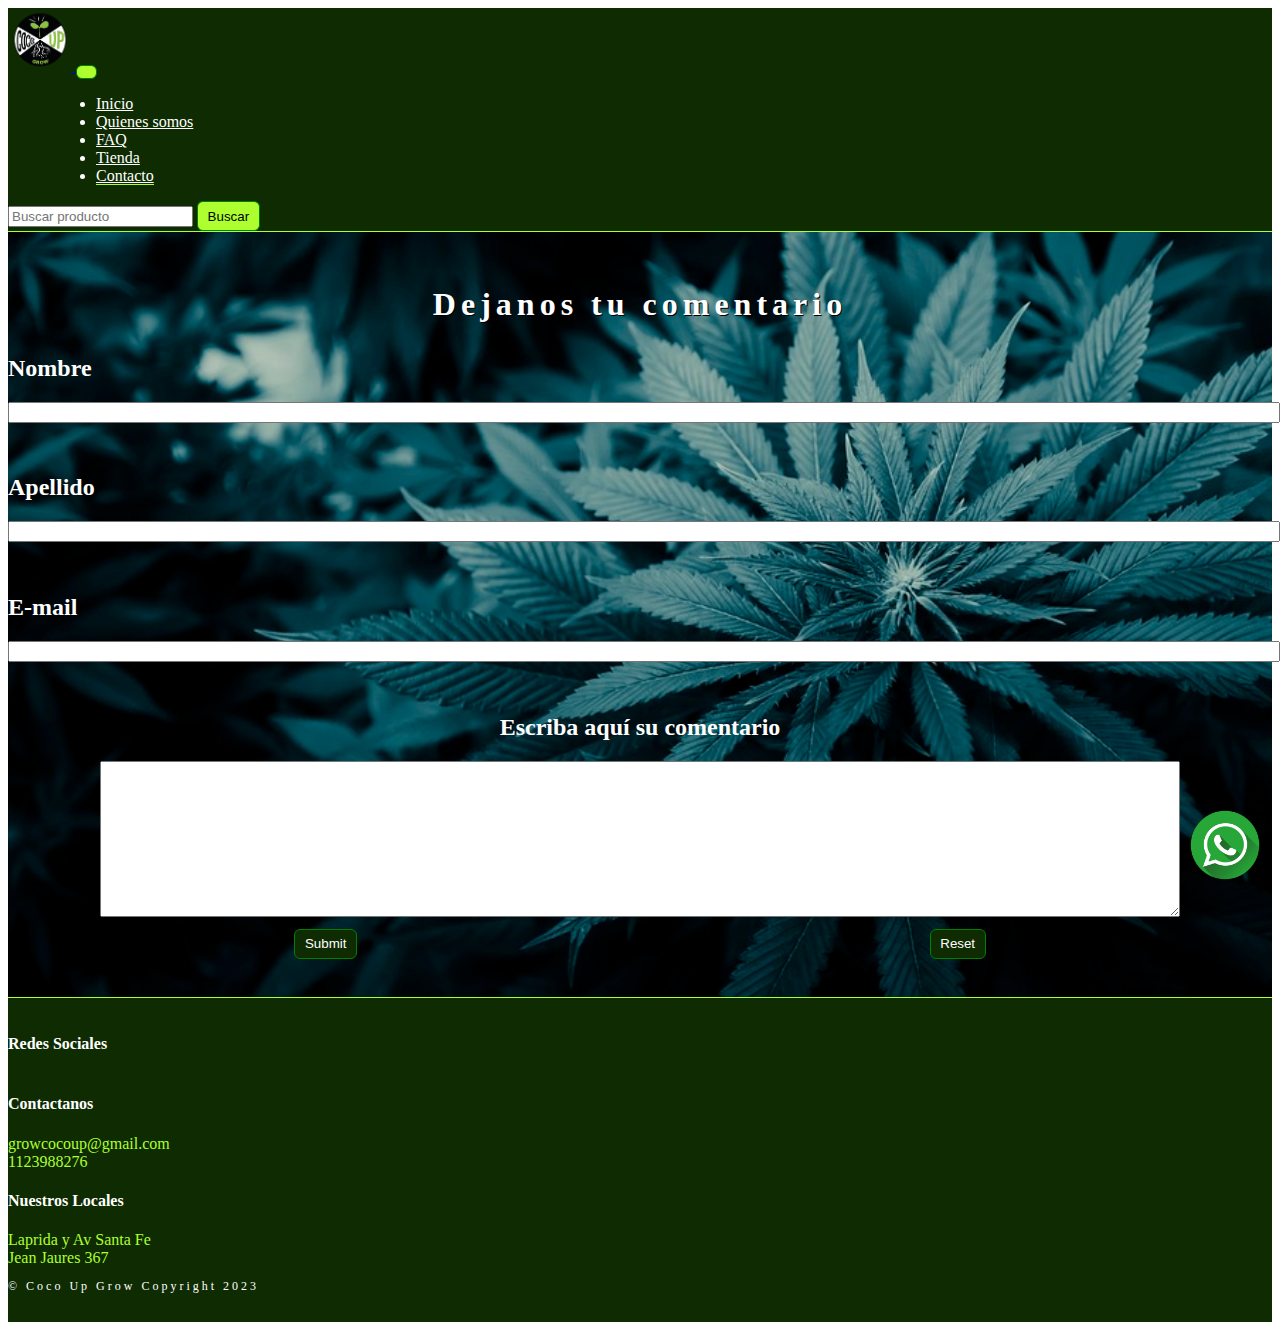
<file: html/contacto.html>
<!DOCTYPE html>
<html lang="en">

<head>
  <meta charset="UTF-8">
  <meta http-equiv="X-UA-Compatible" content="IE=edge">
  <meta name="viewport" content="width=device-width, initial-scale=1.0">
  <title>Contacto | Coco Up</title>
  <meta name="description" content="Estamos ubicados en la zona de Once y Recoleta. Podés contactarnos por nuestra página Web o vía Whatsapp, Instagram y Facebook">
  <link rel="shortcut icon" href="../img/logococoup.png" type="image/x-icon">
  <link rel="stylesheet" href="https://cdnjs.cloudflare.com/ajax/libs/font-awesome/6.3.0/css/all.min.css"
    integrity="sha512-SzlrxWUlpfuzQ+pcUCosxcglQRNAq/DZjVsC0lE40xsADsfeQoEypE+enwcOiGjk/bSuGGKHEyjSoQ1zVisanQ=="
    crossorigin="anonymous" referrerpolicy="no-referrer" />
  <link href="https://cdn.jsdelivr.net/npm/bootstrap@5.3.0-alpha1/dist/css/bootstrap.min.css" rel="stylesheet"
    integrity="sha384-GLhlTQ8iRABdZLl6O3oVMWSktQOp6b7In1Zl3/Jr59b6EGGoI1aFkw7cmDA6j6gD" crossorigin="anonymous">
  <link rel="stylesheet" href="../css/estilo.css">
</head>

<body>
  <header>

    <nav class="navbar navbar-expand-lg">
      <div class="container-fluid">
        <a class="navbar-brand" href="#">
          <img src="../img/logococoup.png" alt="" class="logo">
        </a>

        <button class="navbar-toggler botonbuscar" type="button" data-bs-toggle="collapse"
          data-bs-target="#navbarSupportedContent" aria-controls="navbarSupportedContent" aria-expanded="false"
          aria-label="Toggle navigation">
          <span class="navbar-toggler-icon"></span>
        </button>

        <div class="collapse navbar-collapse" id="navbarSupportedContent">
          <ul class="navbar-nav me-auto mb-2 mb-lg-0 justify-content-around ulnav">

            <li class="nav-item">
              <a class="nav-link" aria-current="page" href="../index.html">Inicio</a>
            </li>
            <li class="nav-item">
              <a class="nav-link" href="quienes-somos.html">Quienes somos</a>
            </li>
            <li class="nav-item">
              <a class="nav-link" href="preguntas-frecuentes.html">FAQ</a>
            </li>
            <li class="nav-item">
              <a class="nav-link" href="tienda.html">Tienda</a>
            </li>
            <li class="nav-item">
              <a class="nav-link active" href="contacto.html">Contacto</a>
            </li>

          </ul>
          <form class="d-flex" role="search">
            <input class="form-control me-2" type="search" placeholder="Buscar producto" aria-label="Search">
            <button class="botonbuscar" type="submit">Buscar</button>
          </form>
        </div>
      </div>
    </nav>
  </header>



  <main class="maincontacto">
    <section class="container">
      <h1>Dejanos tu comentario</h1>
      <form class="formcontacto row">
        <div class="divinputs col-lg-6">
          <div class="inputcontacto">
            <h2>Nombre

            </h2><input type="text">
          </div>
          <div class="inputcontacto">
            <h2>Apellido

            </h2><input type="text">
          </div>
          <div class="inputcontacto">
            <h2>E-mail

            </h2><input type="email">
          </div>
        </div>
        <div class="divtextarea col-lg-6">
          <div class="comentarios">
            <h2>Escriba aquí su comentario</h2>
            <textarea name="" id="" cols="80" rows="10">

            </textarea>
          </div>
          <div class="botones-contacto">
            <input class="enviar" type="submit">
            <input class="reset" type="reset">
          </div>
        </div>
      </form>



      <a href="https://api.whatsapp.com/send?phone=+541157995640"><img class="butwp" src="../img/imgwp.png"
          alt="Whatsapp"></a>
    </section>
  </main>

  <footer>
    <div class="container">
      <div class="row">
        <div class="col-12 col-md-4 text-center">
          <h4>Redes Sociales</h4>
          <ul class="listado-redes">
            <li><a href="https://"> <i class="fa-brands fa-facebook-f"></i> </a></li>
            <li><a href=""> <i class="fa-brands fa-instagram"></i> </a></li>
            <li><a href=""> <i class="fa-brands fa-youtube"></i> </a></li>
          </ul>
        </div>

        <div class="col-12 col-md-4 text-center mail">
          <h4>Contactanos</h4>
          <ul class="listado-contacto">
            <li><a href=""> <i class="fa-solid fa-envelope-open-text"></i> growcocoup@gmail.com </a></li>
            <li><a href=""> <i class="fa-solid fa-phone-volume"></i> 1123988276 </a></li>
          </ul>
        </div>

        <div class="col-12 col-md-4 text-center">
          <h4>Nuestros Locales</h4>
          <ul class="listado-locales">
            <li><a href=""> <i class="fa-solid fa-magnifying-glass-location"></i> Laprida y Av Santa Fe </a></li>
            <li><a href=""> <i class="fa-solid fa-magnifying-glass-location"></i> Jean Jaures 367</a></li>
          </ul>

        </div>


      </div>
      <p class="text-center mt-4 copyright">© Coco Up Grow Copyright 2023</p>
    </div>

  </footer>



  <script src="https://cdn.jsdelivr.net/npm/bootstrap@5.3.0-alpha1/dist/js/bootstrap.bundle.min.js"
    integrity="sha384-w76AqPfDkMBDXo30jS1Sgez6pr3x5MlQ1ZAGC+nuZB+EYdgRZgiwxhTBTkF7CXvN"
    crossorigin="anonymous"></script>
</body>

</html>
</file>
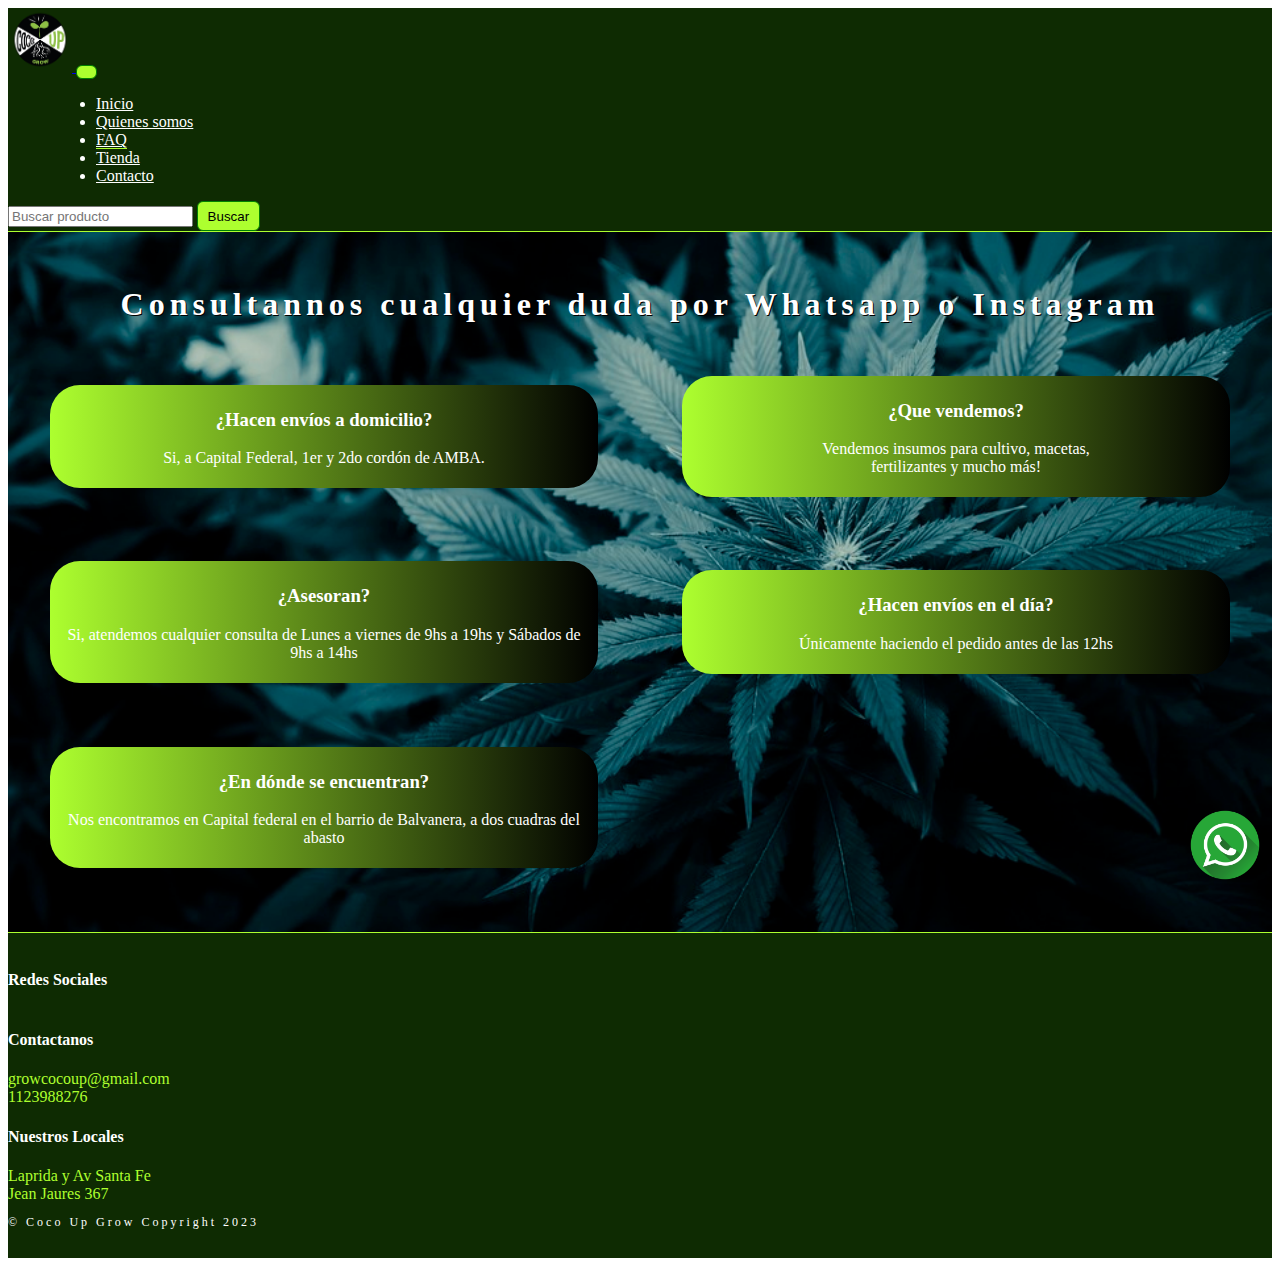
<file: html/preguntas-frecuentes.html>
<!DOCTYPE html>
<html lang="en">

<head>
    <meta charset="UTF-8">
    <meta http-equiv="X-UA-Compatible" content="IE=edge">
    <meta name="viewport" content="width=device-width, initial-scale=1.0">
    <title>Preguntas Frecuentes | Coco Up</title>
    <meta name="description" content="A que nos dedicamos? Asesoramos y ofrecemos insumos para el cultivo de Cannabis. Realizan envíos? Si, enviamos a todo C.A.B.A y A.M.B.A.">
    <link rel="shortcut icon" href="../img/logococoup.png" type="image/x-icon">
    <link rel="stylesheet" href="https://cdnjs.cloudflare.com/ajax/libs/font-awesome/6.3.0/css/all.min.css"
    integrity="sha512-SzlrxWUlpfuzQ+pcUCosxcglQRNAq/DZjVsC0lE40xsADsfeQoEypE+enwcOiGjk/bSuGGKHEyjSoQ1zVisanQ=="
    crossorigin="anonymous" referrerpolicy="no-referrer" />
    <link href="https://cdn.jsdelivr.net/npm/bootstrap@5.3.0-alpha1/dist/css/bootstrap.min.css" rel="stylesheet" integrity="sha384-GLhlTQ8iRABdZLl6O3oVMWSktQOp6b7In1Zl3/Jr59b6EGGoI1aFkw7cmDA6j6gD" crossorigin="anonymous">
    <link href="https://unpkg.com/aos@2.3.1/dist/aos.css" rel="stylesheet">
    <link rel="stylesheet" href="../css/estilo.css">
</head>

<body>
  <header>

    <nav class="navbar navbar-expand-lg">
      <div class="container-fluid">
        <a class="navbar-brand" href="#">
          <img src="../img/logococoup.png" alt="" class="logo">
        </a>

        <button class="navbar-toggler botonbuscar" type="button" data-bs-toggle="collapse" data-bs-target="#navbarSupportedContent" aria-controls="navbarSupportedContent" aria-expanded="false" aria-label="Toggle navigation">
          <span class="navbar-toggler-icon"></span>
        </button>

        <div class="collapse navbar-collapse" id="navbarSupportedContent">
          <ul class="navbar-nav me-auto mb-2 mb-lg-0 justify-content-around ulnav">

            <li class="nav-item">
              <a class="nav-link" aria-current="page" href="../index.html">Inicio</a>
            </li>
            <li class="nav-item">
              <a class="nav-link" href="quienes-somos.html">Quienes somos</a>
            </li>
            <li class="nav-item">
              <a class="nav-link active" href="preguntas-frecuentes.html">FAQ</a>
            </li>
            <li class="nav-item">
              <a class="nav-link" href="tienda.html">Tienda</a>
            </li>
            <li class="nav-item">
              <a class="nav-link" href="contacto.html">Contacto</a>
            </li>
            
          </ul>
          <form class="d-flex" role="search">
            <input class="form-control me-2" type="search" placeholder="Buscar producto" aria-label="Search">
            <button class="botonbuscar" type="submit">Buscar</button>
          </form>
        </div>
      </div>
    </nav>
  </header>


    <main class="mainpreguntas">
        <h1>Consultannos cualquier duda por Whatsapp o Instagram</h1>
        <div class="conjunto-preguntas">
            <div data-aos="fade-up" class="preguntas">
                <h3>¿Hacen envíos a domicilio?</h3>
                <p>Si, a Capital Federal, 1er y 2do cordón de AMBA.</p>
            </div>
            <div data-aos="fade-up" class="preguntas">
              <h3>¿Que vendemos?</h3>
              <p>Vendemos insumos para cultivo, macetas,
                  <br> fertilizantes y mucho más!
              </p>
          </div>
          <div data-aos="fade-up" class="preguntas">
            <h3>¿Asesoran?</h3>
            <p>Si, atendemos cualquier consulta de Lunes a viernes de 9hs a 19hs y Sábados de 9hs a 14hs</p>
        </div>
            <div data-aos="fade-up" class="preguntas">
                <h3>¿Hacen envíos en el día?</h3>
                <p>Únicamente haciendo el pedido antes de las 12hs</p>
            </div>
            <div data-aos="fade-up" class="preguntas">
                <h3>¿En dónde se encuentran?</h3>
                <p>Nos encontramos en Capital federal en el barrio de Balvanera, a dos cuadras del abasto</p>
            </div>
        </div>



        <a href="https://api.whatsapp.com/send?phone=+541157995640"><img class="butwp" src="../img/imgwp.png"
                alt="Whatsapp"></a>

    </main>

    




    <script src="https://unpkg.com/aos@2.3.1/dist/aos.js"></script>
    <script>
        AOS.init();
        </script>
 <footer>
  <div class="container">
    <div class="row">
      <div class="col-12 col-md-4 text-center">
        <h4>Redes Sociales</h4>
        <ul class="listado-redes">
          <li><a href="https://"> <i class="fa-brands fa-facebook-f"></i> </a></li>
          <li><a href=""> <i class="fa-brands fa-instagram"></i> </a></li>
          <li><a href=""> <i class="fa-brands fa-youtube"></i> </a></li>
        </ul>
      </div>

      <div class="col-12 col-md-4 text-center mail">
        <h4>Contactanos</h4>
        <ul class="listado-contacto">
          <li><a href=""> <i class="fa-solid fa-envelope-open-text"></i> growcocoup@gmail.com </a></li>
          <li><a href=""> <i class="fa-solid fa-phone-volume"></i> 1123988276 </a></li>
        </ul>
      </div>

      <div class="col-12 col-md-4 text-center">
        <h4>Nuestros Locales</h4>
        <ul class="listado-locales">
          <li><a href=""> <i class="fa-solid fa-magnifying-glass-location"></i> Laprida y Av Santa Fe </a></li>
          <li><a href=""> <i class="fa-solid fa-magnifying-glass-location"></i> Jean Jaures 367</a></li>
        </ul>

      </div>


    </div>
    <p class="text-center mt-4 copyright">© Coco Up Grow Copyright 2023</p>
  </div>

</footer>
    <script src="https://cdn.jsdelivr.net/npm/bootstrap@5.3.0-alpha1/dist/js/bootstrap.bundle.min.js" integrity="sha384-w76AqPfDkMBDXo30jS1Sgez6pr3x5MlQ1ZAGC+nuZB+EYdgRZgiwxhTBTkF7CXvN" crossorigin="anonymous"></script>
</body>

</html>
</file>
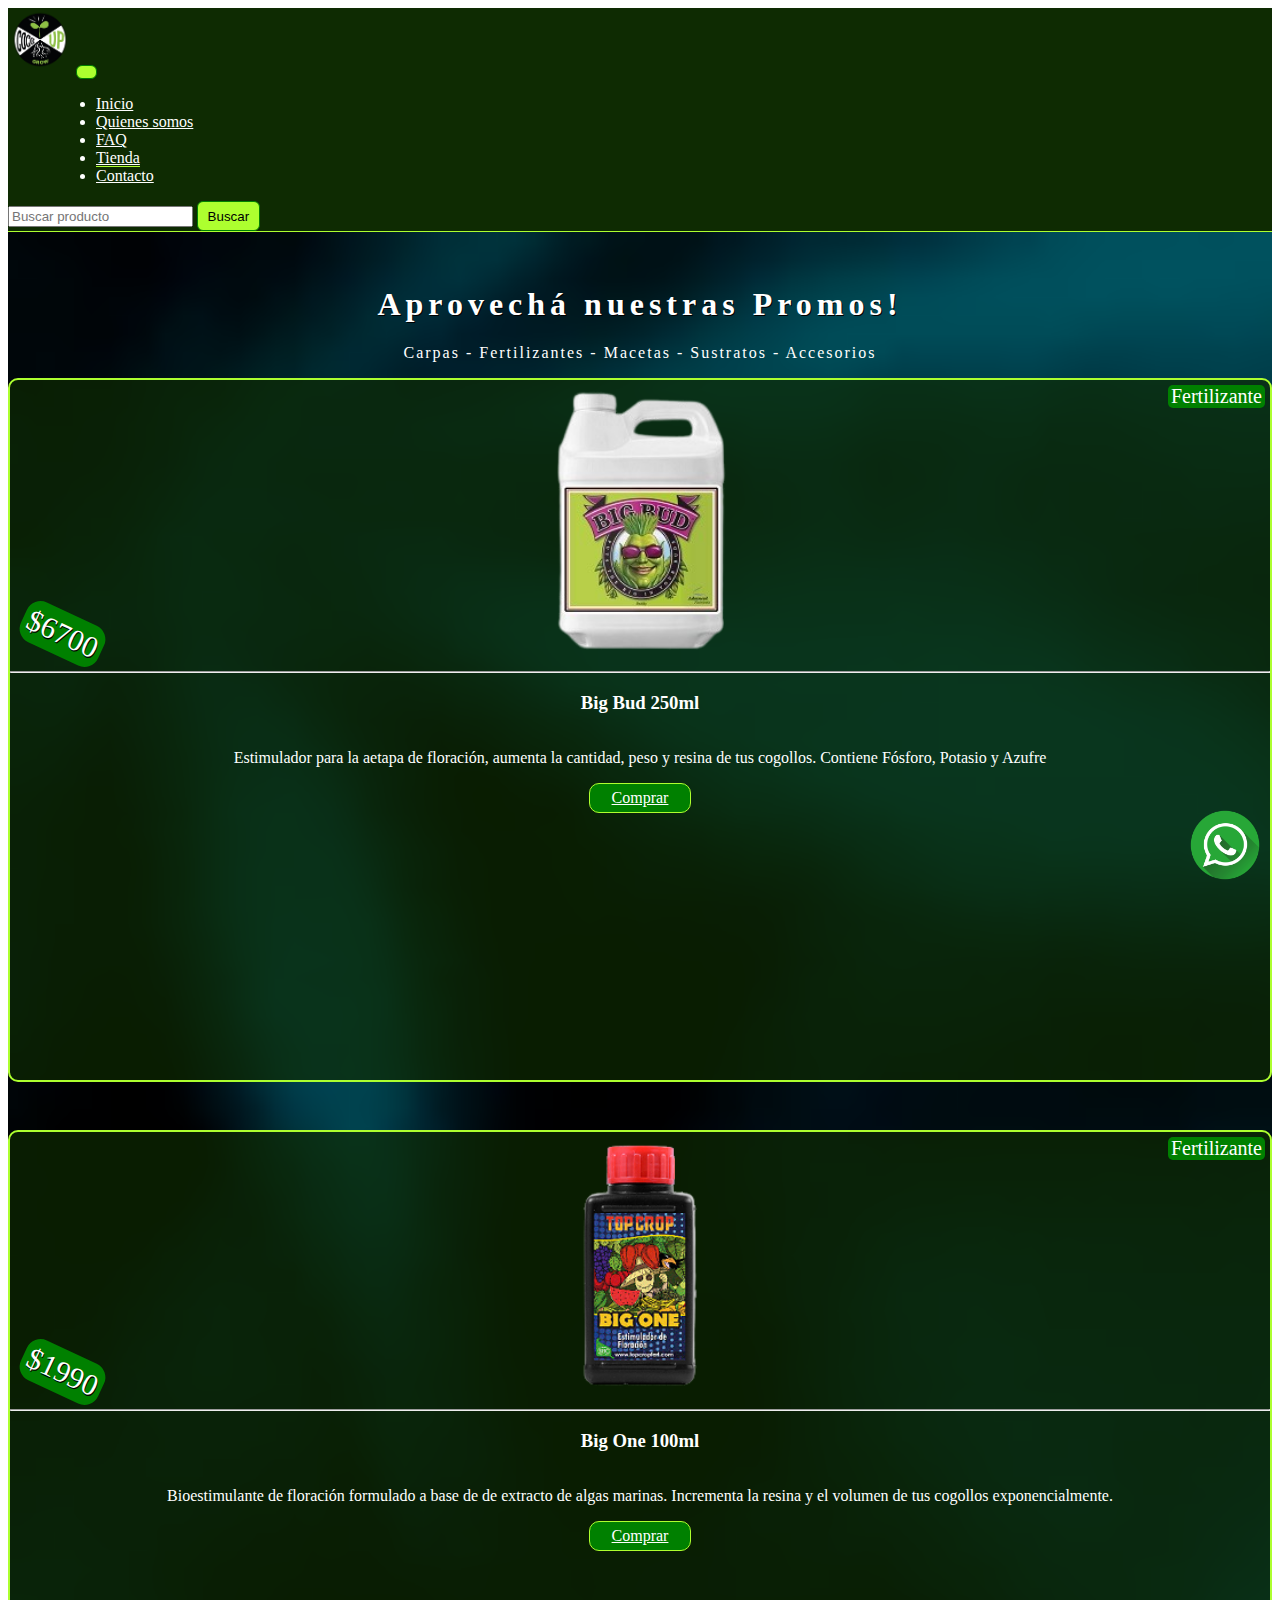
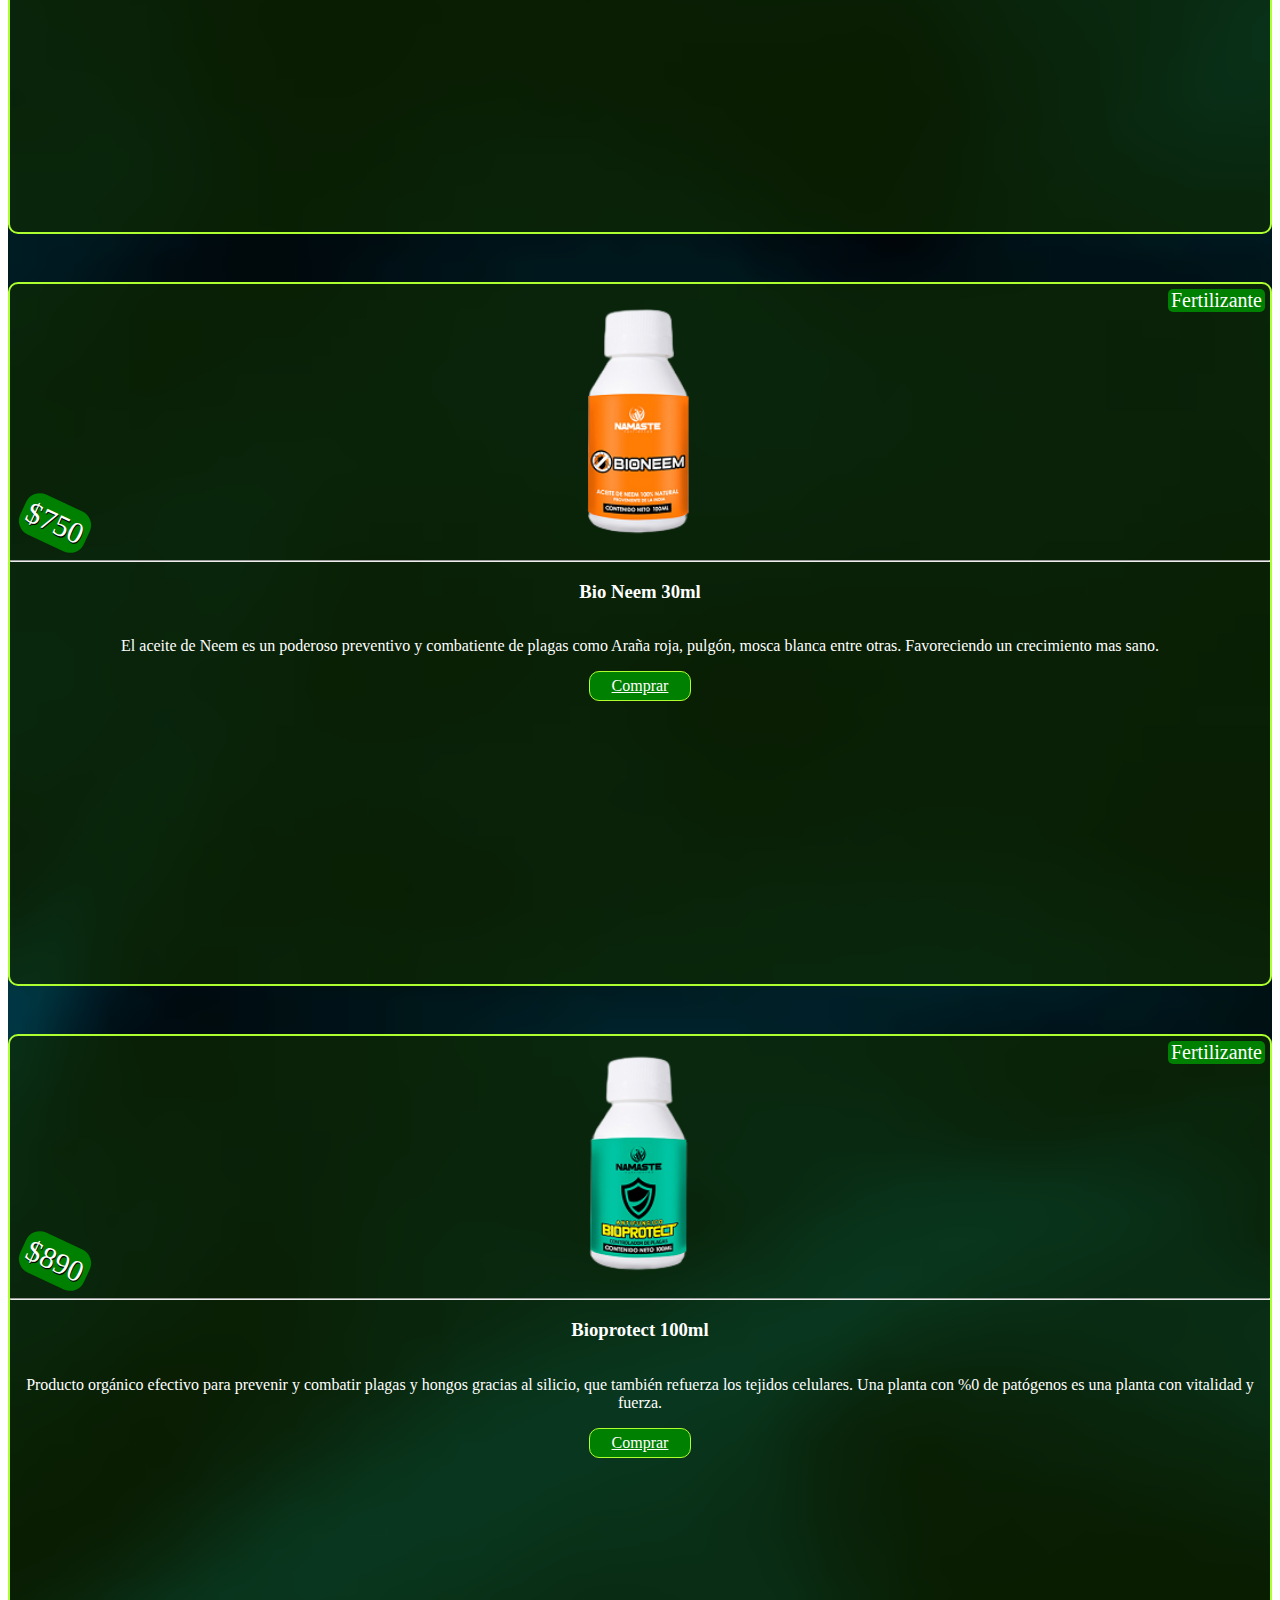
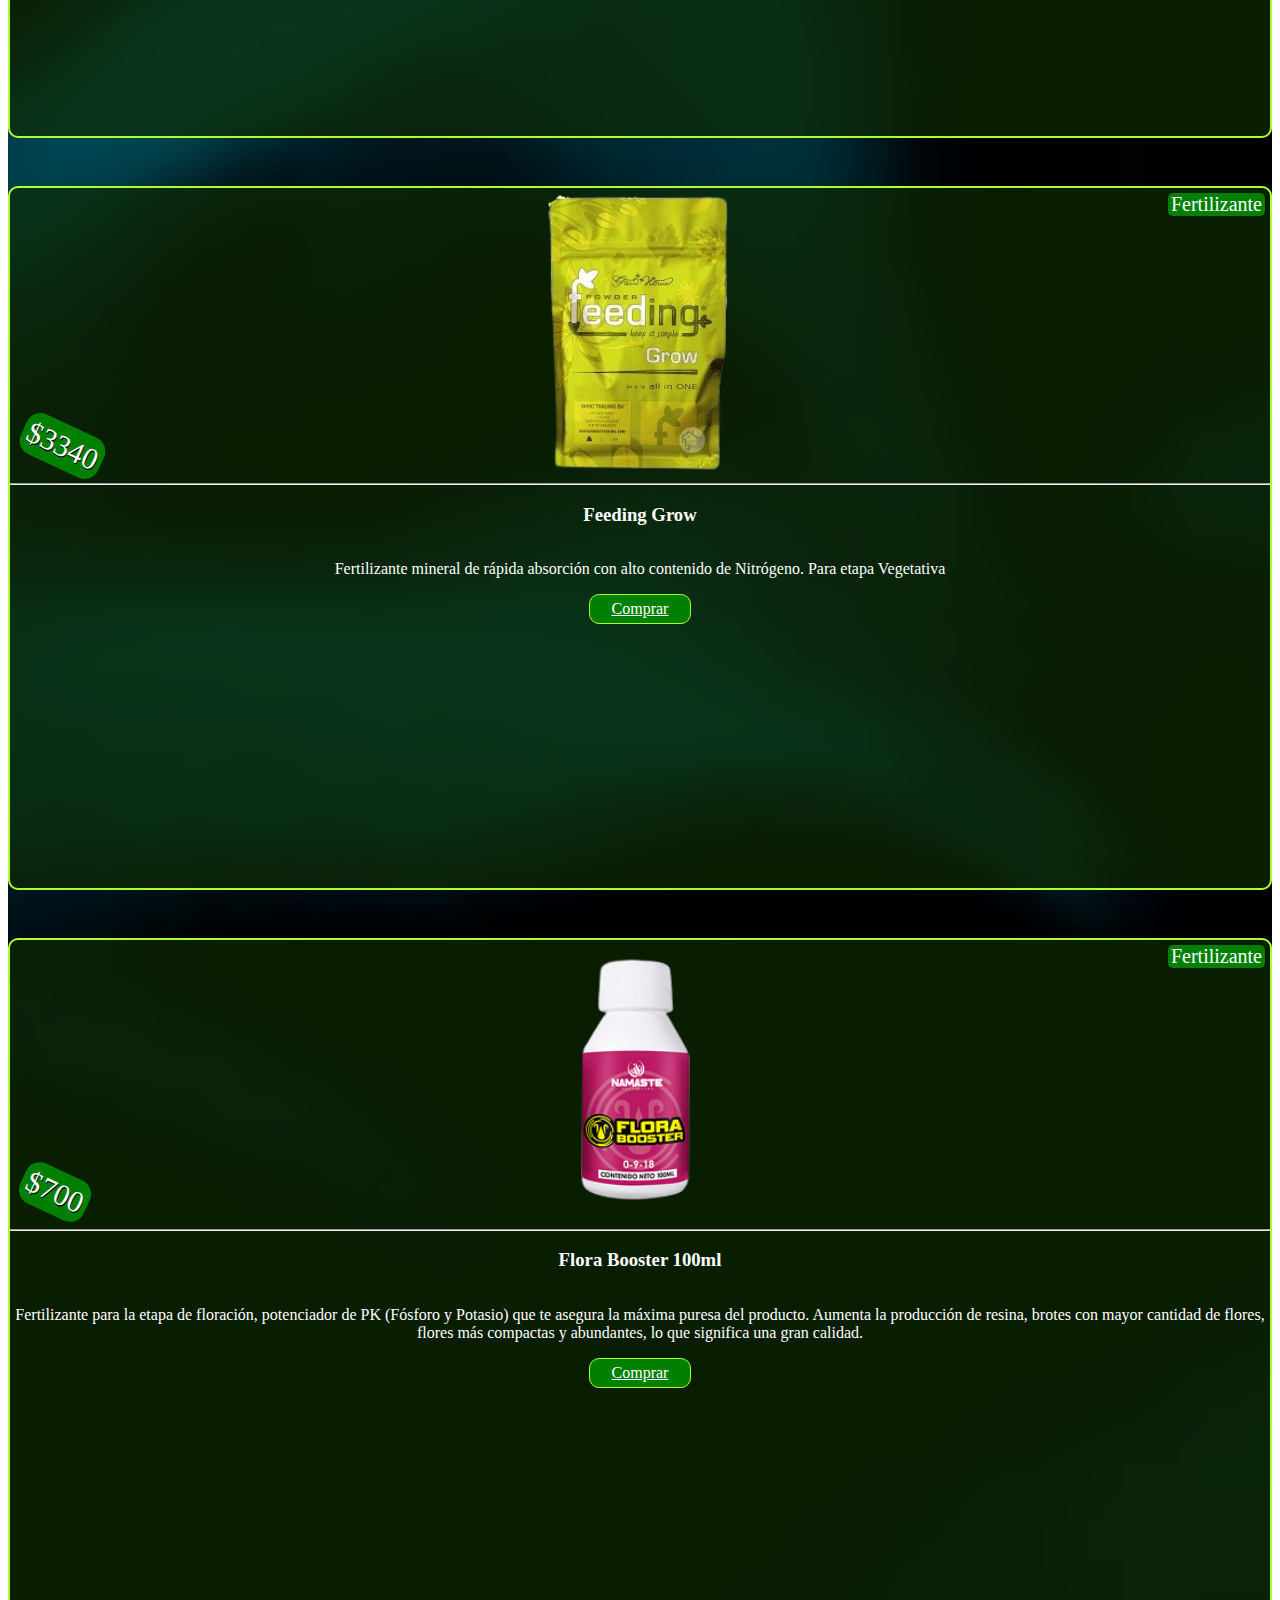
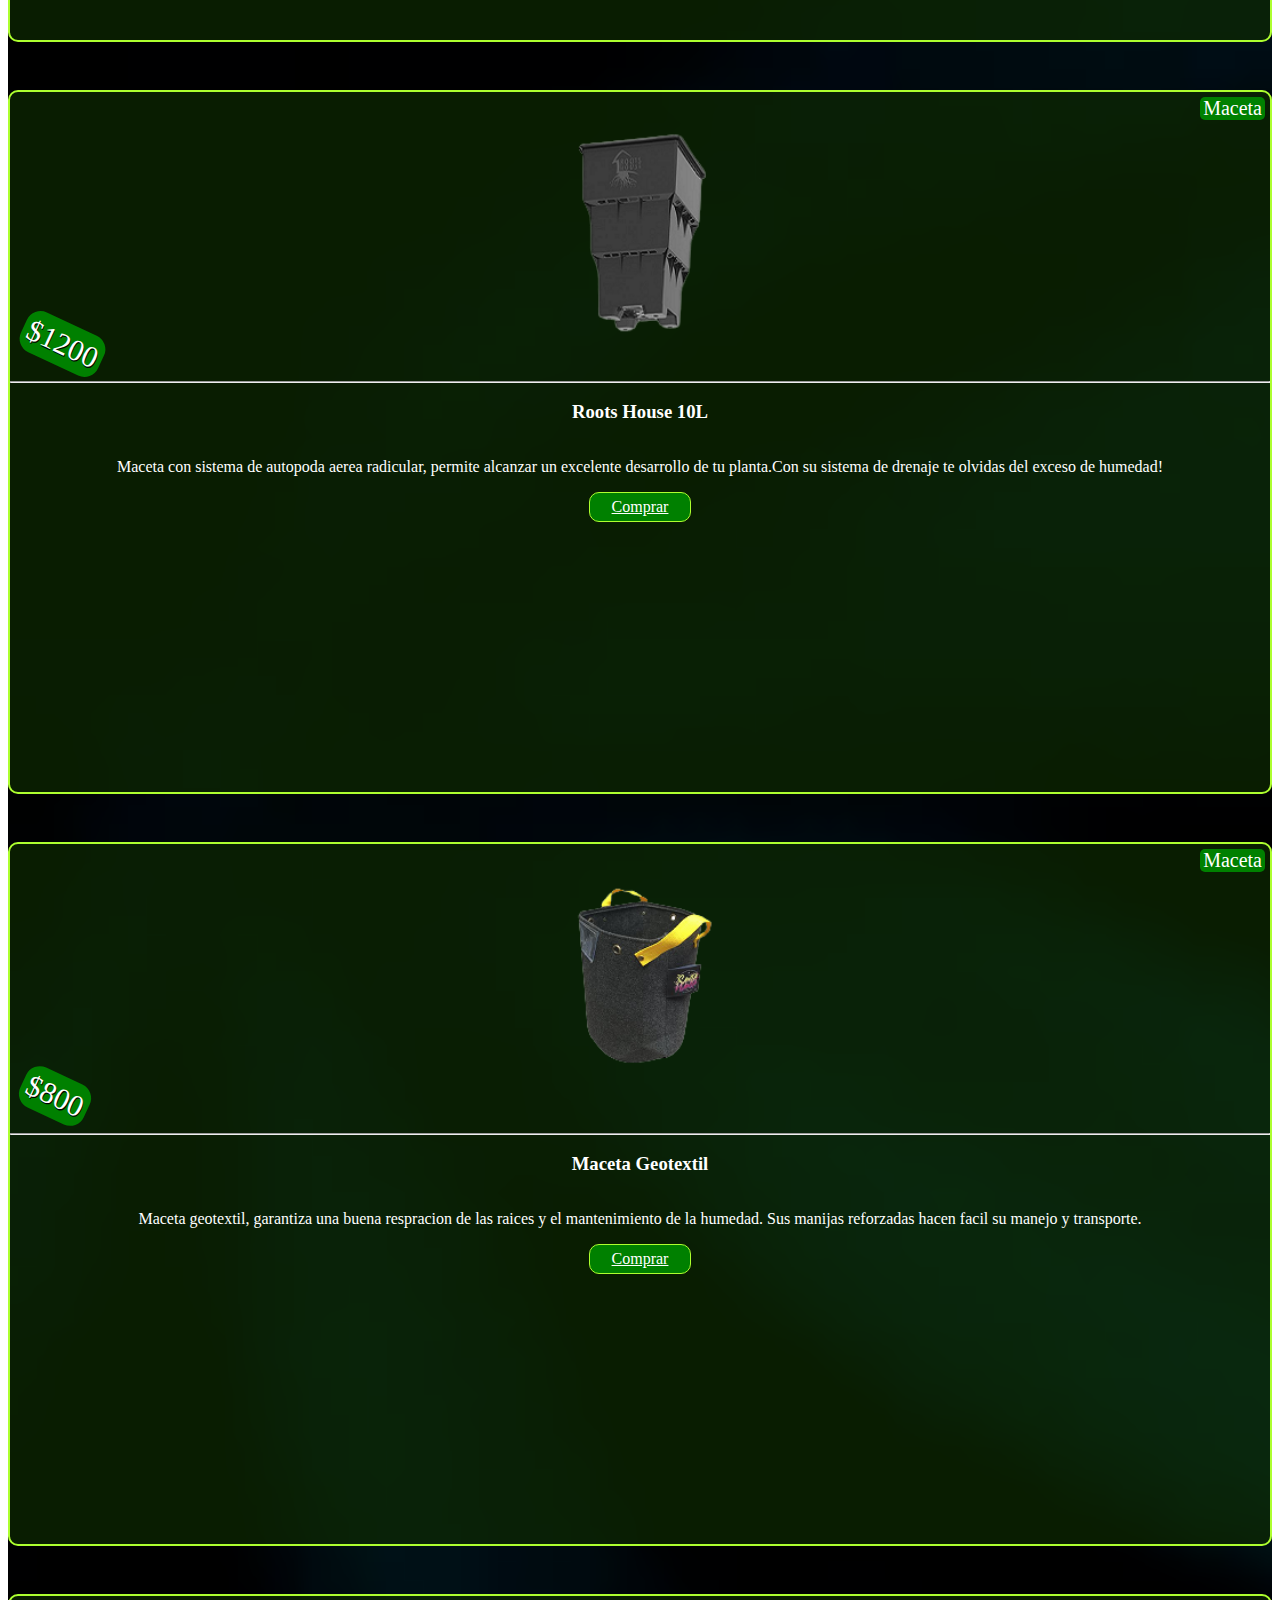
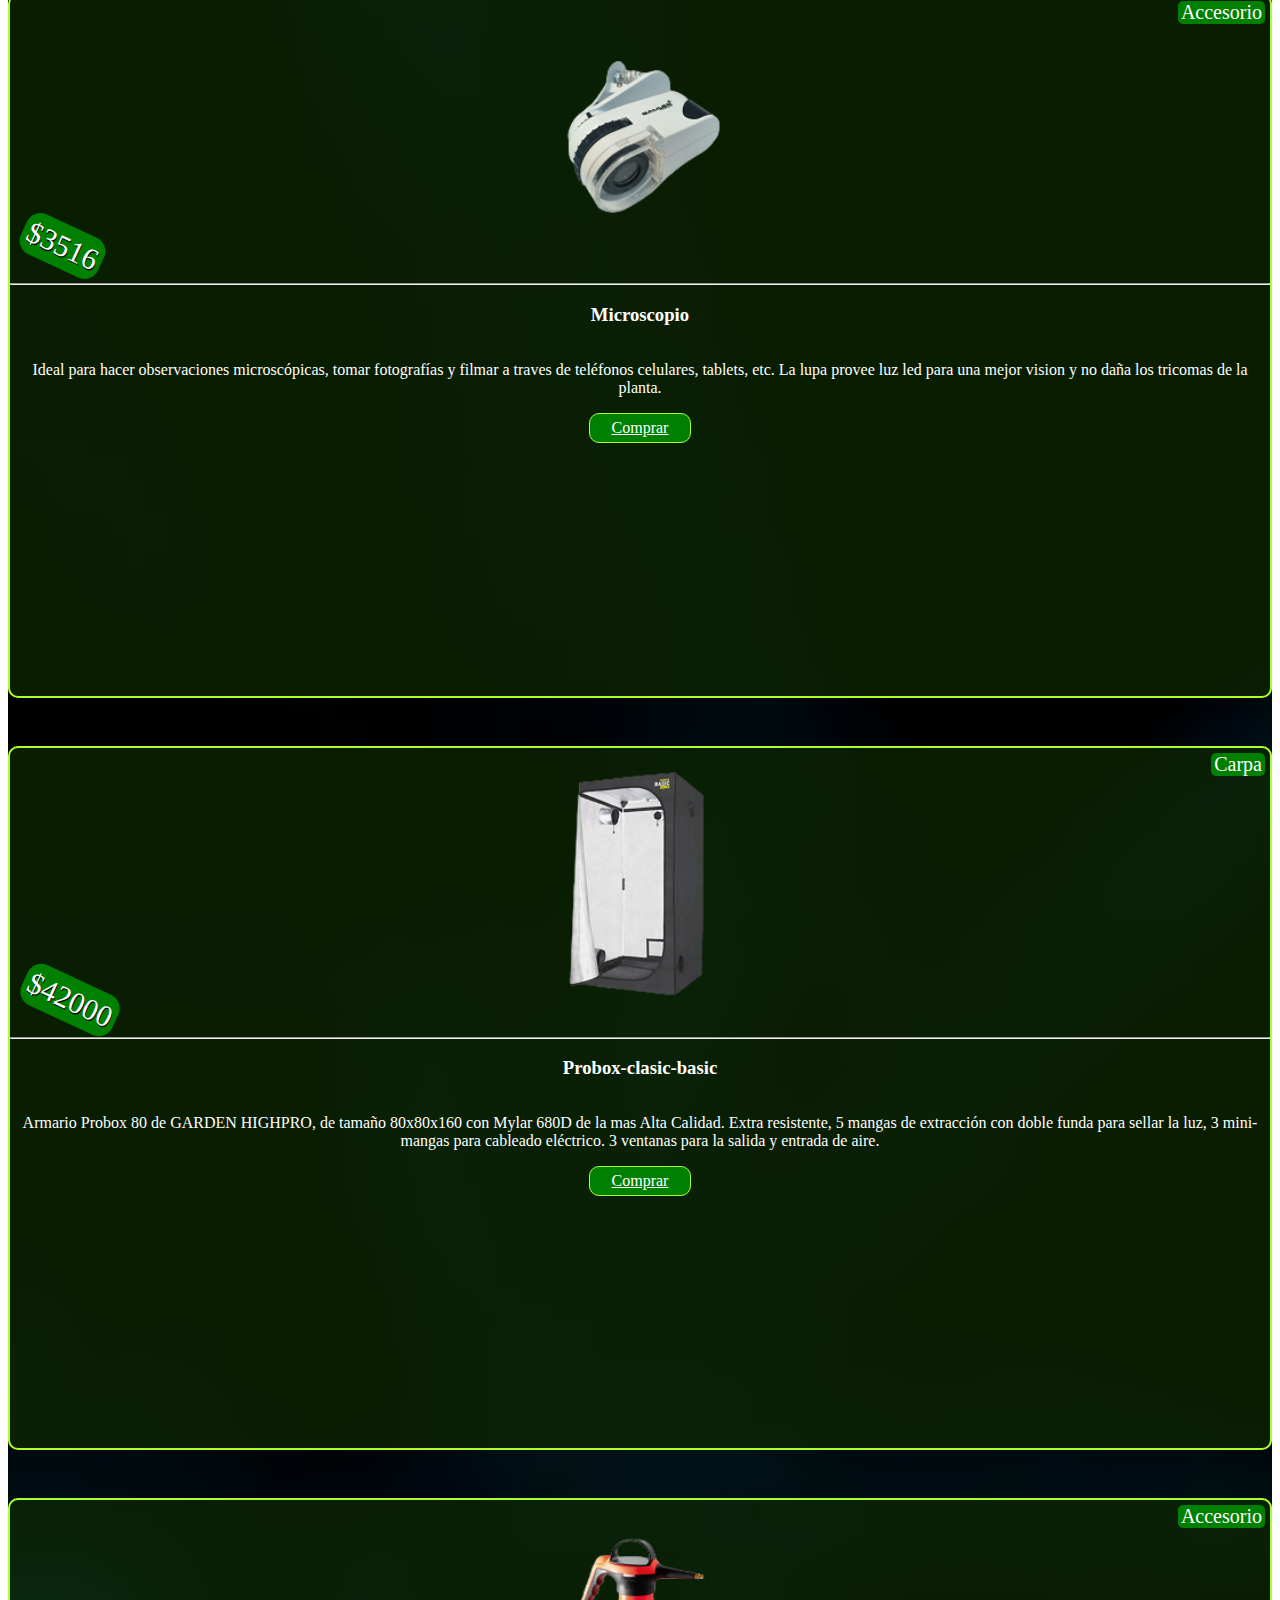
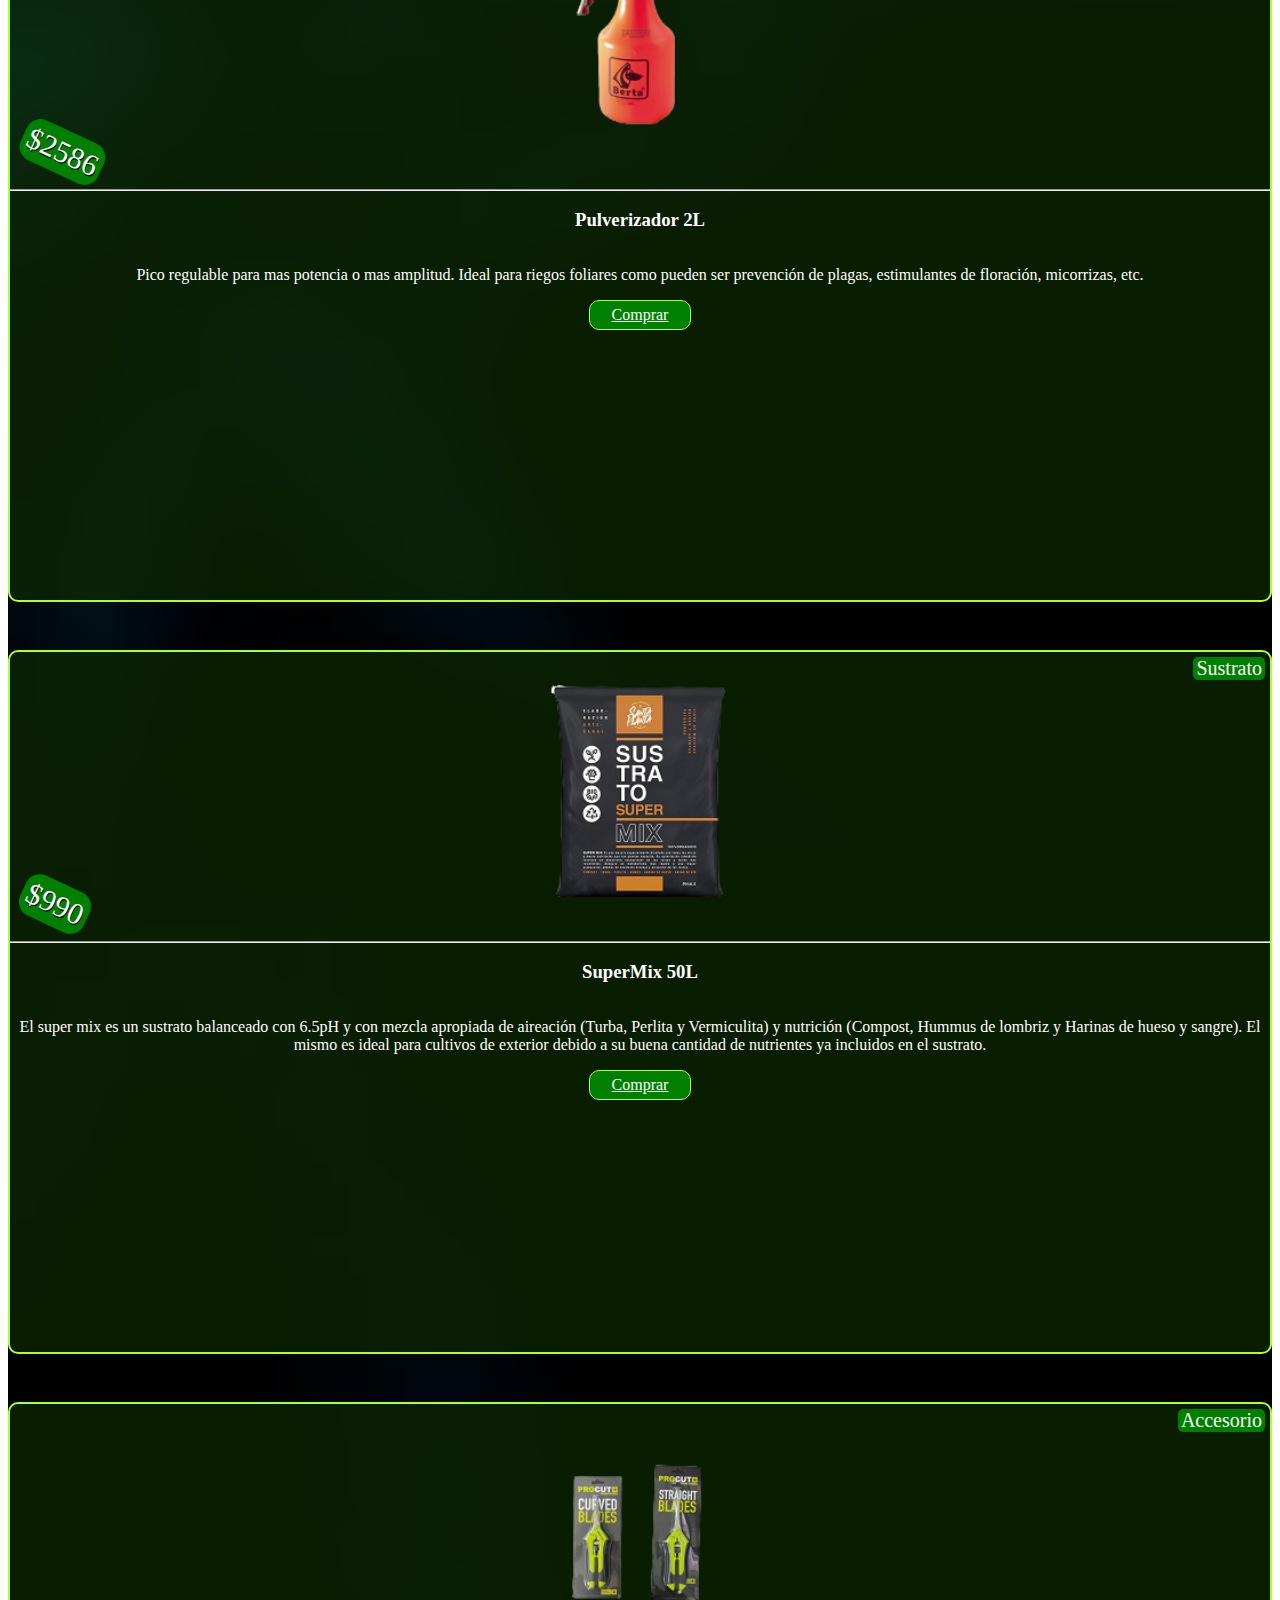
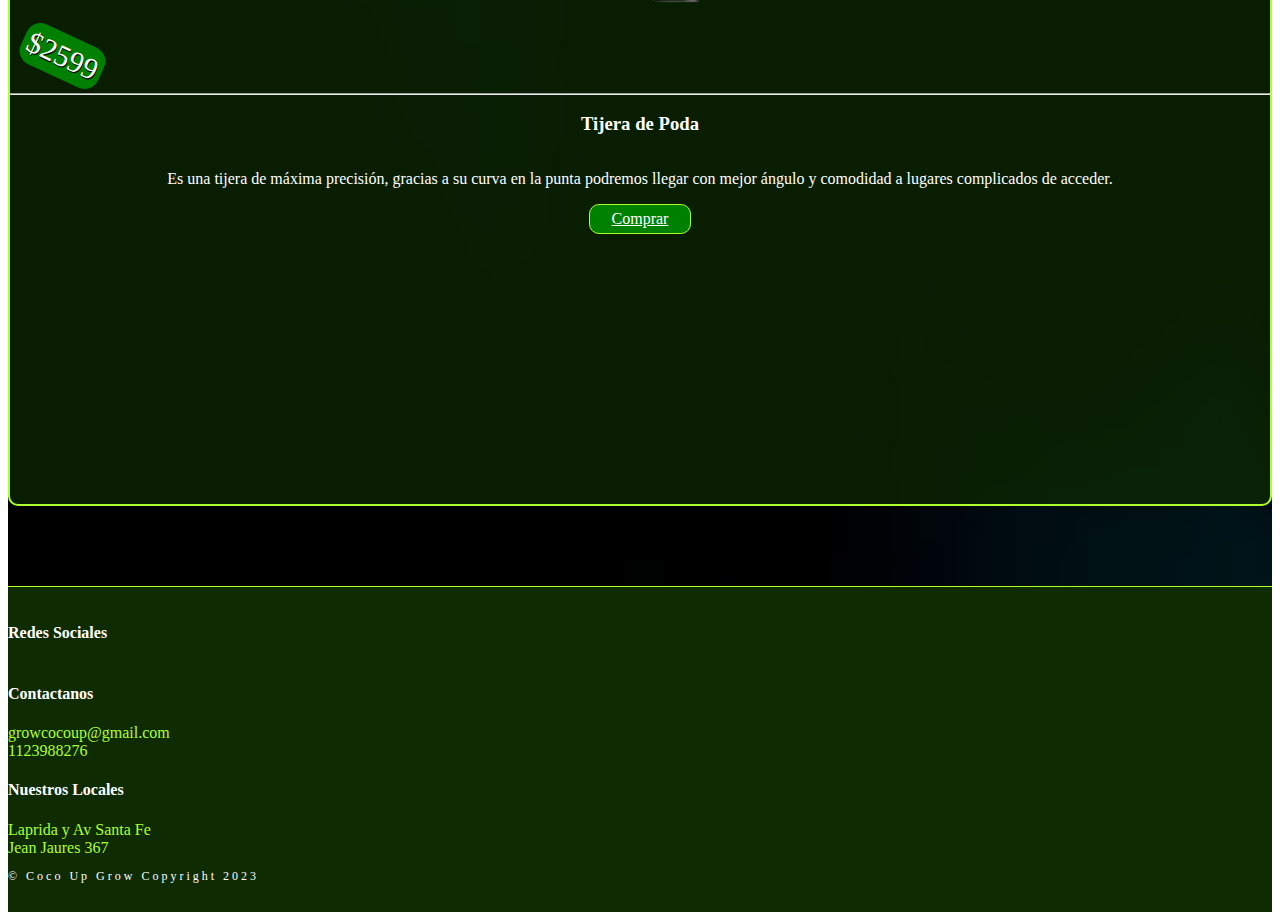
<file: html/tienda.html>
<!DOCTYPE html>
<html lang="en">

<head>
  <meta charset="UTF-8">
  <meta http-equiv="X-UA-Compatible" content="IE=edge">
  <meta name="viewport" content="width=device-width, initial-scale=1.0">
  <title>Tienda | Coco Up</title>
  <meta name="description" content="En nuestra tiendas podrás encontrar todos los productos que ofrecemos, Carpas, Iluminación, Fertilizantes, sustratos, macetas, accesorios y muchas cosas más">
  <link rel="shortcut icon" href="../img/logococoup.png" type="image/x-icon">
  <link rel="stylesheet" href="https://cdnjs.cloudflare.com/ajax/libs/font-awesome/6.3.0/css/all.min.css"
    integrity="sha512-SzlrxWUlpfuzQ+pcUCosxcglQRNAq/DZjVsC0lE40xsADsfeQoEypE+enwcOiGjk/bSuGGKHEyjSoQ1zVisanQ=="
    crossorigin="anonymous" referrerpolicy="no-referrer" />
  <link href="https://cdn.jsdelivr.net/npm/bootstrap@5.3.0-alpha1/dist/css/bootstrap.min.css" rel="stylesheet"
    integrity="sha384-GLhlTQ8iRABdZLl6O3oVMWSktQOp6b7In1Zl3/Jr59b6EGGoI1aFkw7cmDA6j6gD" crossorigin="anonymous">
  <link rel="stylesheet" href="../css/estilo.css">
</head>

<body>
  <header>

    <nav class="navbar navbar-expand-lg">
      <div class="container-fluid">
        <img src="../img/logococoup.png" alt="" class="logo">


        <button class="navbar-toggler botonbuscar" type="button" data-bs-toggle="collapse"
          data-bs-target="#navbarSupportedContent" aria-controls="navbarSupportedContent" aria-expanded="false"
          aria-label="Toggle navigation">
          <span class="navbar-toggler-icon"></span>
        </button>

        <div class="collapse navbar-collapse" id="navbarSupportedContent">
          <ul class="navbar-nav me-auto mb-2 mb-lg-0 justify-content-around ulnav">

            <li class="nav-item">
              <a class="nav-link" aria-current="page" href="../index.html">Inicio</a>
            </li>
            <li class="nav-item">
              <a class="nav-link" href="quienes-somos.html">Quienes somos</a>
            </li>
            <li class="nav-item">
              <a class="nav-link" href="preguntas-frecuentes.html">FAQ</a>
            </li>
            <li class="nav-item">
              <a class="nav-link active" href="tienda.html">Tienda</a>
            </li>
            <li class="nav-item">
              <a class="nav-link" href="contacto.html">Contacto</a>
            </li>

          </ul>
          <form class="d-flex" role="search">
            <input class="form-control me-2" type="search" placeholder="Buscar producto" aria-label="Search">
            <button class="botonbuscar" type="submit">Buscar</button>
          </form>
        </div>
      </div>
    </nav>

  </header>



  <main class="maintienda">
    <h1 class="titulotienda">Aprovechá nuestras Promos!</h1>
    <p class="bg-none py-2 ptienda"> Carpas - Fertilizantes - Macetas - Sustratos - Accesorios</p>

    <section class="seccion-tienda">
      <div class="container tienda-productos">

        <div class="row fila">
          <div class="col-12 col-md-4 col-lg-3">
            <div class="card">
              <div class="div-producto-tienda"><img src="../img/big-bud-250ml.png"
                  class="card-img-top img-productos" alt="big bud big-bud-250ml">
                <span class="categoria">Fertilizante</span>
                <span class="precio">$6700</span>
              </div>
              <hr class="separador">
              <div class="card-body cuerpo-card">
                <h3 class="card-title">Big Bud 250ml</h3>
                <p class="card-text">Estimulador para la aetapa de floración, aumenta la cantidad, peso y resina de tus cogollos. Contiene Fósforo, Potasio y Azufre
                </p>
                <a href="#" class="btn btn-primary botoncomprar">Comprar</a>
              </div>
            </div>
          </div>
          <div class="col-12 col-md-4 col-lg-3">
            <div class="card">
              <div class="div-producto-tienda"><img src="../img/big-one-100ml.png" class="card-img-top img-productos"
                  alt="big-one-100ml">
                <span class="categoria">Fertilizante</span>
                <span class="precio">$1990</span>
              </div>
              <hr class="separador">
              <div class="card-body cuerpo-card">
                <h3 class="card-title">Big One 100ml</h3>
                <p class="card-text">Bioestimulante de floración formulado a base de de extracto de algas marinas. Incrementa la resina y el volumen de tus cogollos exponencialmente.
                </p>
                <a href="#" class="btn btn-primary botoncomprar">Comprar</a>
              </div>
            </div>
          </div>
          <div class="col-12 col-md-4 col-lg-3">
            <div class="card">
              <div class="div-producto-tienda"><img src="../img/bio-neem-30ml.png" class="card-img-top img-productos"
                  alt="bio-neem-30ml">
                <span class="categoria">Fertilizante</span>
                <span class="precio">$750</span>
              </div>
              <hr class="separador">
              <div class="card-body cuerpo-card">
                <h3 class="card-title">Bio Neem 30ml</h3>
                <p class="card-text">
                  El aceite de Neem es un poderoso preventivo y combatiente de plagas como Araña roja, pulgón, mosca blanca entre otras. Favoreciendo un crecimiento mas sano.
                </p>
                <a href="#" class="btn btn-primary botoncomprar">Comprar</a>
              </div>
            </div>
          </div>
          <div class="col-12 col-md-4 col-lg-3">
            <div class="card">
              <div class="div-producto-tienda"><img src="../img/bioprotect-100ml.png" class="card-img-top img-productos"
                  alt="bioprotect-100ml">
                <span class="categoria">Fertilizante</span>
                <span class="precio">$890</span>
              </div>
              <hr class="separador">
              <div class="card-body cuerpo-card">
                <h3 class="card-title">Bioprotect 100ml</h3>
                <p class="card-text">
                  Producto orgánico efectivo para prevenir y combatir plagas y hongos gracias al silicio, que también refuerza los tejidos celulares. Una planta con %0 de patógenos es una planta con vitalidad y fuerza.
                </p>
                <a href="#" class="btn btn-primary botoncomprar">Comprar</a>
              </div>
            </div>
          </div>
        
        



          
          <div class="col-12 col-md-4 col-lg-3">
            <div class="card">
              <div class="div-producto-tienda"><img src="../img/feeding-grow.png" class="card-img-top img-productos"
                  alt="feeding-grow">
                <span class="categoria">Fertilizante</span>
                <span class="precio">$3340</span>
              </div>
              <hr class="separador">
              <div class="card-body cuerpo-card">
                <h3 class="card-title">Feeding Grow</h3>
                <p class="card-text">
                  Fertilizante mineral de rápida absorción con alto contenido de Nitrógeno. Para etapa Vegetativa
                </p>
                <a href="#" class="btn btn-primary botoncomprar">Comprar</a>
              </div>
            </div>
          </div>
          <div class="col-12 col-md-4 col-lg-3">
            <div class="card">
              <div class="div-producto-tienda"><img src="../img/flora-booster-100ml.png"
                  class="card-img-top img-productos" alt="flora-booster-100ml">
                <span class="categoria">Fertilizante</span>
                <span class="precio">$700</span>
              </div>
              <hr class="separador">
              <div class="card-body cuerpo-card">
                <h3 class="card-title">Flora Booster 100ml</h3>
                <p class="card-text">
                  Fertilizante para la etapa de floración, potenciador de PK (Fósforo y Potasio) que te asegura la máxima puresa del producto. Aumenta la producción de resina, brotes con mayor cantidad de flores, flores más compactas y abundantes, lo que significa una gran calidad.
                </p>
                <a href="#" class="btn btn-primary botoncomprar">Comprar</a>
              </div>
            </div>
          </div>
          <div class="col-12 col-md-4 col-lg-3">
            <div class="card">
              <div class="div-producto-tienda"><img src="../img/maceta-roots-house.png"
                  class="card-img-top img-productos" alt="maceta-roots-house">
                <span class="categoria">Maceta</span>
                <span class="precio">$1200</span>
              </div>
              <hr class="separador">
              <div class="card-body cuerpo-card">
                <h3 class="card-title">Roots House 10L</h3>
                <p class="card-text">
                  Maceta con sistema de autopoda aerea radicular, permite alcanzar un excelente desarrollo de tu planta.Con su sistema de drenaje te olvidas del exceso de humedad!
                </p>
                <a href="#" class="btn btn-primary botoncomprar">Comprar</a>
              </div>
            </div>
          </div>
          <div class="col-12 col-md-4 col-lg-3">
            <div class="card">
              <div class="div-producto-tienda"><img src="../img/maceta-tela-10l-santa-planta.png"
                  class="card-img-top img-productos" alt="Maceta-tela-santa-planta">
                <span class="categoria">Maceta</span>
                <span class="precio">$800</span>
              </div>
              <hr class="separador">
              <div class="card-body cuerpo-card">
                <h3 class="card-title">Maceta Geotextil</h3>
                <p class="card-text">
                  Maceta geotextil, garantiza una buena respracion de las raices y el mantenimiento de la humedad. Sus manijas reforzadas hacen facil su manejo y transporte.
                </p>
                <a href="#" class="btn btn-primary botoncomprar">Comprar</a>
              </div>
            </div>
          </div>
        





          
          <div class="col-12 col-md-4 col-lg-3">
            <div class="card">
              <div class="div-producto-tienda microscopio"><img src="../img/microscopio.png"
                  class="card-img-top img-productos" alt="microscopio">
                <span class="categoria">Accesorio</span>
                <span class="precio">$3516</span>
              </div>
              <hr class="separador">
              <div class="card-body cuerpo-card">
                <h3 class="card-title">Microscopio</h3>
                <p class="card-text">
                  Ideal para hacer observaciones microscópicas, tomar fotografías y filmar a traves de teléfonos celulares, tablets, etc. La lupa provee luz led para una mejor vision y no daña los tricomas de la planta.
                </p>
                <a href="#" class="btn btn-primary botoncomprar">Comprar</a>
              </div>
            </div>
          </div>
          <div class="col-12 col-md-4 col-lg-3">
            <div class="card">
              <div class="div-producto-tienda"><img src="../img/probox-bassic-clasic.png"
                  class="card-img-top img-productos" alt="probox-clasic-basic">
                <span class="categoria">Carpa</span>
                <span class="precio">$42000</span>
              </div>
              <hr class="separador">
              <div class="card-body cuerpo-card">
                <h3 class="card-title">Probox-clasic-basic</h3>
                <p class="card-text">
                  Armario Probox 80 de GARDEN HIGHPRO, de tamaño 80x80x160 con Mylar 680D de la mas Alta Calidad. Extra resistente, 5 mangas de extracción con doble funda para sellar la luz, 3 mini-mangas para cableado eléctrico. 3 ventanas para la salida y entrada de aire.
                </p>
                <a href="#" class="btn btn-comprar botoncomprar">Comprar</a>
              </div>
            </div>
          </div>
          <div class="col-12 col-md-4 col-lg-3">
            <div class="card">
              <div class="div-producto-tienda"><img src="../img/pulverizador-2l.png" class="card-img-top img-productos"
                  alt="pulverizador-2l">
                <span class="categoria">Accesorio</span>
                <span class="precio">$2586</span>
              </div>
              <hr class="separador">
              <div class="card-body cuerpo-card">
                <h3 class="card-title">Pulverizador 2L</h3>
                <p class="card-text">
                  Pico regulable para mas potencia o mas amplitud. Ideal para riegos foliares como pueden ser prevención de plagas, estimulantes de floración, micorrizas, etc.
                </p>
                <a href="#" class="btn btn-primary botoncomprar">Comprar</a>
              </div>
            </div>
          </div>
          <div class="col-12 col-md-4 col-lg-3">
            <div class="card">
              <div class="div-producto-tienda supermix"><img src="../img/supermix.png"
                  class="card-img-top img-productos" alt="supermix">
                <span class="categoria">Sustrato</span>
                <span class="precio">$990</span>
              </div>
              <hr class="separador">
              <div class="card-body cuerpo-card">
                <h3 class="card-title">SuperMix 50L</h3>
                <p class="card-text">
                  El super mix es un sustrato balanceado con 6.5pH y con mezcla apropiada de aireación (Turba, Perlita y Vermiculita) y nutrición (Compost, Hummus de lombriz y Harinas de hueso y sangre). El mismo es ideal para cultivos de exterior debido a su buena cantidad de nutrientes ya incluidos en el sustrato.
                </p>
                <a href="#" class="btn btn-primary botoncomprar">Comprar</a>
              </div>
            </div>
          </div>
          <div class="col-12 col-md-4 col-lg-3">
            <div class="card">
              <div class="div-producto-tienda supermix"><img src="../img/tijer-poda-curva.png"
                  class="card-img-top img-productos" alt="supermix">
                <span class="categoria">Accesorio</span>
                <span class="precio">$2599</span>
              </div>
              <hr class="separador">
              <div class="card-body cuerpo-card">
                <h3 class="card-title">Tijera de Poda</h3>
                <p class="card-text">
                  Es una tijera de máxima precisión, gracias a su curva en la punta podremos llegar con mejor ángulo y comodidad a lugares complicados de acceder.
                </p>
                <a href="#" class="btn btn-primary botoncomprar">Comprar</a>
              </div>
            </div>

          </div>
        </div>

      </div>
    </section>



    <a href="https://api.whatsapp.com/send?phone=+541157995640"><img class="butwp" src="../img/imgwp.png"
        alt="Whatsapp"></a>
  </main>

  <footer>
    <div class="container">
      <div class="row">
        <div class="col-12 col-md-4 text-center">
          <h4>Redes Sociales</h4>
          <ul class="listado-redes">
            <li><a href="https://"> <i class="fa-brands fa-facebook-f"></i> </a></li>
            <li><a href=""> <i class="fa-brands fa-instagram"></i> </a></li>
            <li><a href=""> <i class="fa-brands fa-youtube"></i> </a></li>
          </ul>
        </div>

        <div class="col-12 col-md-4 text-center mail">
          <h4>Contactanos</h4>
          <ul class="listado-contacto">
            <li><a href=""> <i class="fa-solid fa-envelope-open-text"></i> growcocoup@gmail.com </a></li>
            <li><a href=""> <i class="fa-solid fa-phone-volume"></i> 1123988276 </a></li>
          </ul>
        </div>

        <div class="col-12 col-md-4 text-center">
          <h4>Nuestros Locales</h4>
          <ul class="listado-locales">
            <li><a href=""> <i class="fa-solid fa-magnifying-glass-location"></i> Laprida y Av Santa Fe </a></li>
            <li><a href=""> <i class="fa-solid fa-magnifying-glass-location"></i> Jean Jaures 367</a></li>
          </ul>

        </div>


      </div>
      <p class="text-center mt-4 copyright">© Coco Up Grow Copyright 2023</p>
    </div>

  </footer>



  <script src="https://cdn.jsdelivr.net/npm/bootstrap@5.3.0-alpha1/dist/js/bootstrap.bundle.min.js"
    integrity="sha384-w76AqPfDkMBDXo30jS1Sgez6pr3x5MlQ1ZAGC+nuZB+EYdgRZgiwxhTBTkF7CXvN"
    crossorigin="anonymous"></script>

    <script src="../JS/tienda.js"></script>
</body>

</html>
</file>
<file: css/estilo.css>
header{border-bottom:groove #adff2f 1px}header nav{background-color:#0e2b02;color:#fff}header nav .form-control:focus{box-shadow:0 0 0 .25rem rgba(173,255,47,.3215686275);border-color:#adff2f}header .botonbuscar{border-radius:6px;padding:.4rem .6rem;background-color:#adff2f;color:#000;border:solid 1px green;transition:all .25s}header .botonbuscar:hover{opacity:60%;background-color:#adff2f;color:#000}header .ulnav{margin-left:3rem;justify-content:space-between}header .ulnav li{margin-right:4rem}header .ulnav li .nav-link{color:#fff;transition:all .25s}header .ulnav li .nav-link:hover{opacity:60%}header .ulnav li .active{border-bottom:#adff2f solid 1px;color:#fff !important}header .logo{height:4rem}footer{padding:1rem 0;background-color:#0e2b02;color:#fff;border-top:#adff2f 1px solid}footer .copyright{letter-spacing:3px;font-size:12px}footer ul{list-style-type:none;padding:0;margin:0}footer ul a{text-decoration:none;color:#adff2f}footer .listado-redes{margin-top:1rem;display:flex;justify-content:center}footer .listado-redes li{margin:0 1rem}footer .listado-redes li i{font-size:24px}@media(min-width: 100px)and (max-width: 767px){footer .container .row .mail{margin:40px 0}}main{background-image:url(../img/fondomain.jpg);background-repeat:no-repeat;background-size:cover;padding:2rem 0}main a .butwp{width:70px;position:fixed;bottom:20px;right:20px;transition:all .5s}main a .butwp:hover{transform:scale(1.2, 1.2)}main h1{letter-spacing:5px;text-shadow:1px 1px #000;text-align:center;color:#fff}.maintienda .ptienda{margin-bottom:1rem;letter-spacing:2px;text-align:center;color:#fff}.maintienda .card{border-radius:10px;margin-bottom:3rem;height:700px;text-align:center;background-color:rgba(14,43,2,.6784313725);color:#fff;border:solid 2px #adff2f}.maintienda .card hr{margin:0}.maintienda .card .div-producto-tienda{position:relative;text-align:center}.maintienda .card .div-producto-tienda span{position:absolute;background-color:green}.maintienda .card .div-producto-tienda .precio{font-size:30px;left:10px;bottom:15px;transform:rotate(25deg);padding:5px 5px;border-radius:15px;text-shadow:1px 1px #000}.maintienda .card .div-producto-tienda .categoria{font-size:20px;right:5px;top:5px;padding:0 3px;border-radius:5px}.maintienda .card .img-productos{width:200px}.maintienda .card .cuerpo-card{display:flex;flex-flow:column nowrap;justify-content:space-between;align-items:center}.maintienda .card .botoncomprar{width:90px;padding:5px;background-color:green;color:#fff;border:#adff2f 1px solid;border-radius:10px;transition:all .5s}.maintienda .card .botoncomprar:hover{transform:translate(0, 3px)}.maincontacto{padding-bottom:3%}.maincontacto h2{color:#fff;text-align:start}.maincontacto .formcontacto .divtextarea .botones-contacto .reset,.maincontacto .formcontacto .divtextarea .botones-contacto .enviar{border-radius:6px;padding:.4rem .6rem;background-color:#0e2b02;color:#fff;border:solid 1px green;transition:all .25s;margin-top:.5rem}.maincontacto .formcontacto .divtextarea .comentarios h2{text-align:center}.maincontacto .formcontacto .divinputs .inputcontacto input{width:100%;margin:0 0 2rem 0}.maincontacto h1{margin-bottom:2rem}.maincontacto .formcontacto{text-align:center}.maincontacto .formcontacto textarea{width:85%}.maincontacto .botones-contacto{display:flex;flex-flow:row wrap;justify-content:space-around}.mainpreguntas .conjunto-preguntas{display:flex;flex-flow:column nowrap;justify-content:space-around;align-items:center}.mainpreguntas .conjunto-preguntas .preguntas{color:#fff;text-align:center;background:linear-gradient(to right, greenyellow, black);width:85%;border-radius:30px;margin:2rem 0;padding:5px 5px}.main-quienes .cuerpo-quienes .quienes-div .row{justify-content:center}.main-quienes .cuerpo-quienes .quienes-div .quienes-div_img1{width:200px;text-align:center}.main-quienes .cuerpo-quienes .tecontamos{background:radial-gradient(green, black);color:#fff;border-radius:40px;width:70%;padding:1rem 1rem;text-align:center;margin-left:15%}.main-home .logococo{text-align:center}.main-home .logococo img{width:30%}.main-home .textos-home{text-align:center;color:#fff;margin:0 4rem}@media(min-width: 1024px){.cuerpo-quienes{display:grid;grid-template-columns:40% 60%;margin:5% 0;width:100%}.quienes-div{width:80%}.quienes-div .row{justify-content:space-evenly}.quienes-div .quienes-div_img1{height:250px;width:200px;transition:all 2s}.quienes-div .quienes-div_img1:hover{transform:scale(1.3, 1.3)}}@media(min-width: 1024px){.mainpreguntas .conjunto-preguntas{display:grid;grid-template-columns:1fr 1fr;justify-items:center}}/*# sourceMappingURL=estilo.css.map */
</file>
